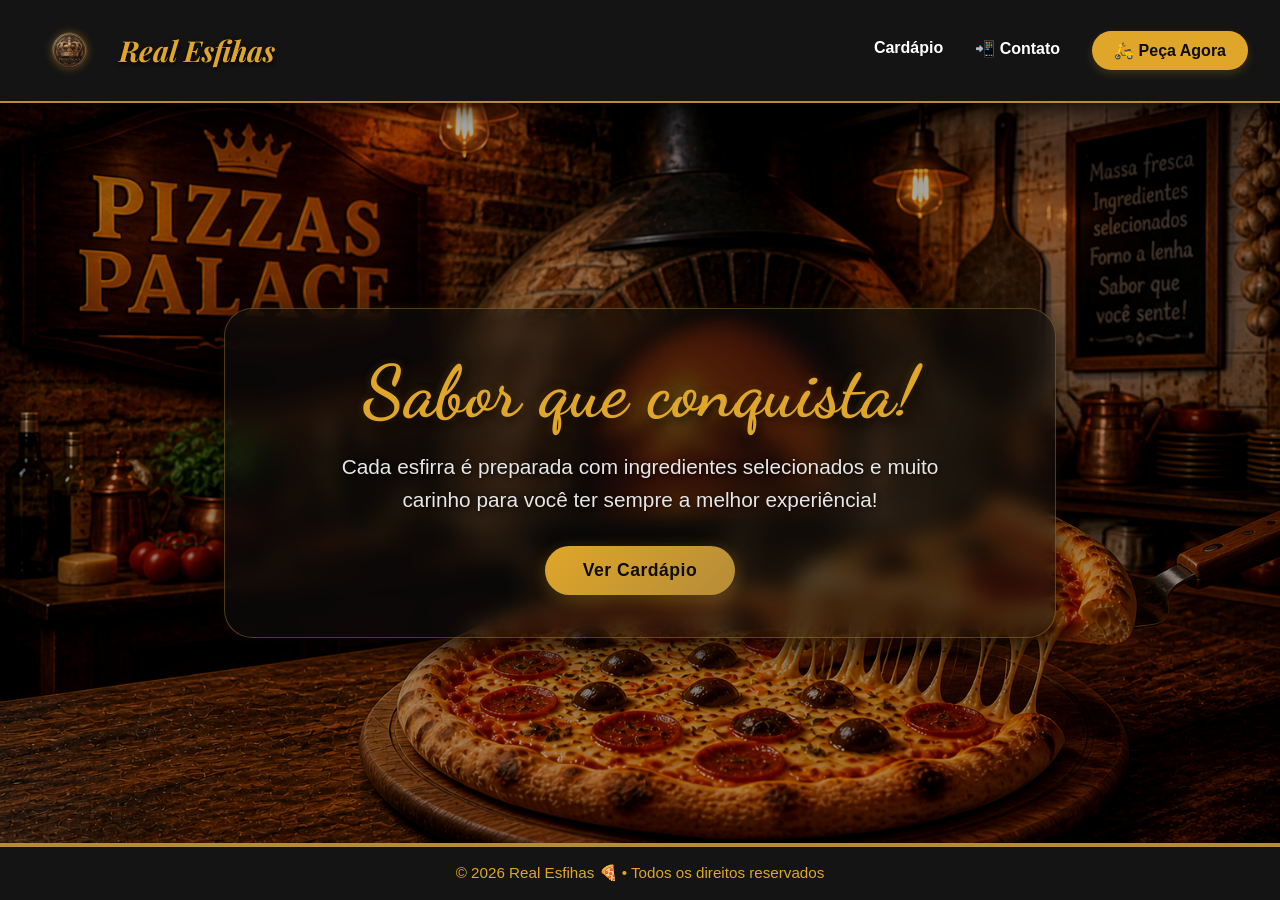
<file: index.html>
<!DOCTYPE html>
<html lang="pt-BR">
<head>
  <meta charset="UTF-8">
  <meta name="viewport" content="width=device-width, initial-scale=1.0">
  <title>Real Esfihas 🍕</title>
  
  <link rel="preconnect" href="https://fonts.googleapis.com">
  <link rel="preconnect" href="https://fonts.gstatic.com" crossorigin>
  <link href="https://fonts.googleapis.com/css2?family=Dancing+Script:wght@700&display=swap" rel="stylesheet">
  
  <link rel="stylesheet" href="css/index.css">
</head>
<body>
  <header>
    <div class="logo-area">
      <h1>
        <img src="img/bebidas-logos/logo3.png" alt="Logo Chefe Express" class="logo-icon">
        Real Esfihas
      </h1>
    </div>
    <nav>
      <a href="cardapio.html">Cardápio</a>
      <a href="contato.html">📲 Contato</a>
      <a href="cardapio.html" class="btn-header">🛵 Peça Agora</a>
    </nav>
  </header>

  <main>
    <section class="banner">
      <img src="img/bebidas-logos/banner4.png" alt="Pizza" class="banner-img">
      <div class="banner-content">
        <h2>Sabor que conquista!</h2>
        <p>Cada esfirra é preparada com ingredientes selecionados e muito carinho para você ter sempre a melhor experiência!</p>
        <button onclick="window.location.href='cardapio.html'">Ver Cardápio</button>
      </div>
    </section>
  </main>

  <footer>
    <p>&copy; 2026 Real Esfihas 🍕 • Todos os direitos reservados</p>
  </footer>
</body>
</html>
</file>
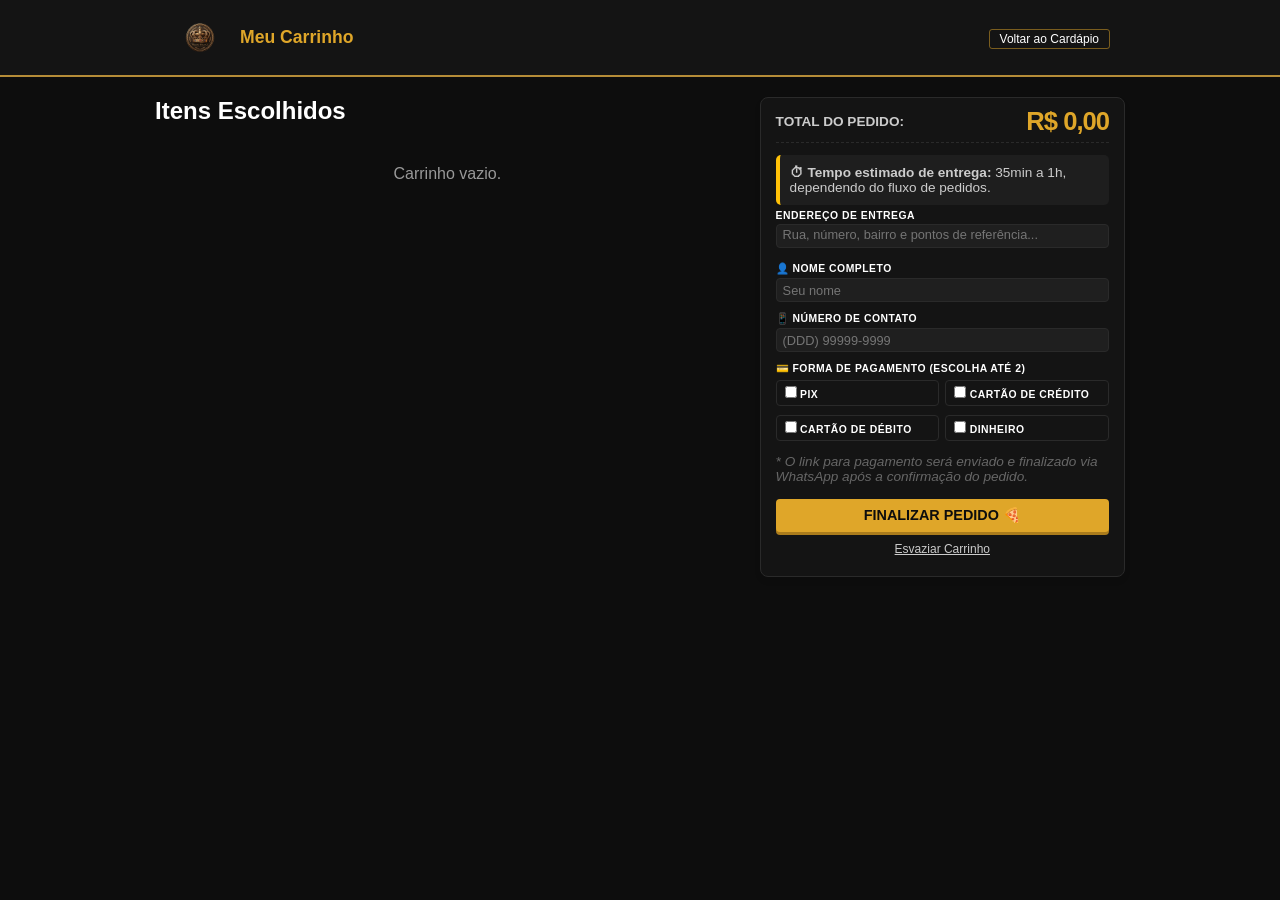
<file: carrinho.html>
<!DOCTYPE html>
<html lang="pt-BR">

<head>
  <meta charset="UTF-8">
  <meta name="viewport" content="width=device-width, initial-scale=1.0">
  <title>Carrinho | Real Esfihas 🍕</title>
  <link rel="stylesheet" href="css/carrinho.css">
</head>

<body>

  <header class="header-carrinho">
    <div class="interface">
      <div class="header-flex">
        <h1 class="logo-txt">
          <img src="img/bebidas-logos/logo3.png" alt="Logo" class="logo-icon">
          Meu Carrinho
        </h1>
        <div class="header-acoes">
          <a href="cardapio.html" class="btn-voltar">Voltar ao Cardápio</a>
        </div>
      </div>
    </div>
  </header>

  <main class="conteudo-principal interface">
    <div class="carrinho-grid">

      <section class="col-itens">
        <h2 class="titulo-sessao">Itens Escolhidos</h2>
        <div id="lista-pedidos">
        </div>
      </section>

      <aside class="col-resumo">
        <div class="card-resumo">
          <div class="total-box">
            <span>Total do Pedido:</span>
            <h2 id="total-carrinho">R$ 0,00</h2>
          </div>

          <div class="box-entrega">
            <strong>⏱ Tempo estimado de entrega:</strong> 35min a 1h, dependendo do fluxo de pedidos.
          </div>

          <div class="campo-endereco">
            <label for="endereco">Endereço de Entrega</label>
            <textarea id="endereco" placeholder="Rua, número, bairro e pontos de referência..."></textarea>
          </div>

          <div class="campo-contato-detalhes" style="display: grid; grid-template-columns: 1fr 1fr; gap: 10px;">
            <div class="campo-nome">
              <label for="nome">👤 Nome Completo</label>
              <input type="text" id="nome" placeholder="Seu nome">
            </div>
          </div>

          <div class="campo-telefone">
            <label for="telefone">📱 Número de Contato</label>
            <input type="tel" id="telefone" placeholder="(DDD) 99999-9999" required>
          </div>

          <div class="campo-pagamento">
            <label>💳 Forma de Pagamento (escolha até 2)</label>
            <div class="opcoes-pagamento">

              <div class="opcao-item">
                <label class="check-container">
                  <input type="checkbox" name="metodo" value="Pix" onchange="gerenciarPagamento()"> Pix
                </label>
                <input type="text" class="valor-metodo" id="valor-Pix" placeholder="R$ 0,00" style="display: none;"
                  oninput="mascaraValor(this)">
              </div>

              <div class="opcao-item">
                <label class="check-container">
                  <input type="checkbox" name="metodo" value="Cartão de Crédito" onchange="gerenciarPagamento()"> Cartão
                  de Crédito
                </label>
                <input type="text" class="valor-metodo" id="valor-cartao-de-credito" placeholder="R$ 0,00"
                  style="display: none;" oninput="mascaraValor(this)">
              </div>

              <div class="opcao-item">
                <label class="check-container">
                  <input type="checkbox" name="metodo" value="Cartão de Débito" onchange="gerenciarPagamento()"> Cartão
                  de Débito
                </label>
                <input type="text" class="valor-metodo" id="valor-cartao-de-debito" placeholder="R$ 0,00"
                  style="display: none;" oninput="mascaraValor(this)">
              </div>

              <div class="opcao-item">
                <label class="check-container">
                  <input type="checkbox" name="metodo" value="Dinheiro" onchange="gerenciarPagamento()"> Dinheiro
                </label>
                <input type="text" class="valor-metodo" id="valor-dinheiro" placeholder="R$ 0,00" style="display: none;"
                  oninput="mascaraValor(this); gerenciarPagamento()">
              </div>
              
            </div>
            <p class="small text-muted mt-2"
              style="font-size: 0.85rem; color: #666; margin-top: 10px; font-style: italic;">
              * O link para pagamento será enviado e finalizado via WhatsApp após a confirmação do pedido.
            </p>
          </div>

          <div id="box-troco" style="display: none;">
            <label>PRECISA DE TROCO PARA QUANTO?</label>
            <input type="text" id="troco" placeholder="Ex: 100,00" oninput="mascaraValor(this)">
          </div>

          <div class="acoes-carrinho">
            <button id="btn-finalizar" class="btn-finalizar" onclick="finalizarPedido()">
              Finalizar Pedido 🍕
            </button>
            <div id="walletBrick_container"></div>
            <button class="btn-esvaziar" onclick="removerTodos()">Esvaziar Carrinho</button>
          </div>
        </div>
      </aside>

    </div>
  </main>

  <script src="js/carrinho.js"></script>

</body>

</html>
</file>
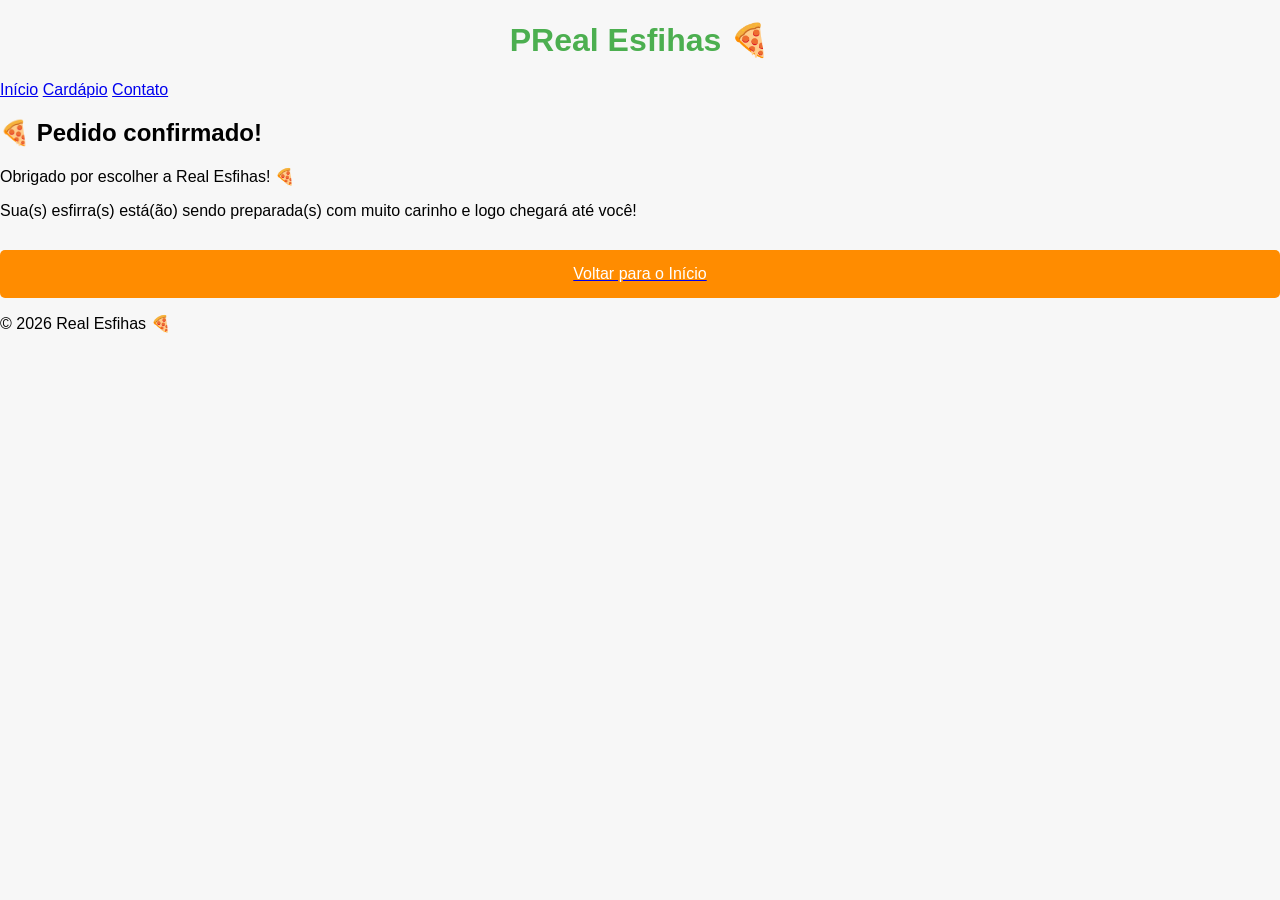
<file: confirmacao.html>
<!DOCTYPE html>
<html lang="pt-BR">
<head>
  <meta charset="UTF-8">
  <meta name="viewport" content="width=device-width, initial-scale=1.0">
  <title>Pedido Confirmado | Real Esfihas 🍕</title>
  <link rel="stylesheet" href="css/confirmacao.css">
</head>
<body>
  <header>
    <h1>PReal Esfihas 🍕</h1>
    <nav>
      <a href="index.html">Início</a>
      <a href="cardapio.html">Cardápio</a>
      <a href="contato.html">Contato</a>
    </nav>
  </header>

  <main>
    <h2>🍕 Pedido confirmado!</h2>
    <p>Obrigado por escolher a Real Esfihas! 🍕</p>
    <p>Sua(s) esfirra(s) está(ão) sendo preparada(s) com muito carinho e logo chegará até você!</p>
    <a href="index.html"><button>Voltar para o Início</button></a>
  </main>

  <footer>
    <p>&copy; 2026 Real Esfihas 🍕</p>
  </footer>
</body>
</html>
</file>
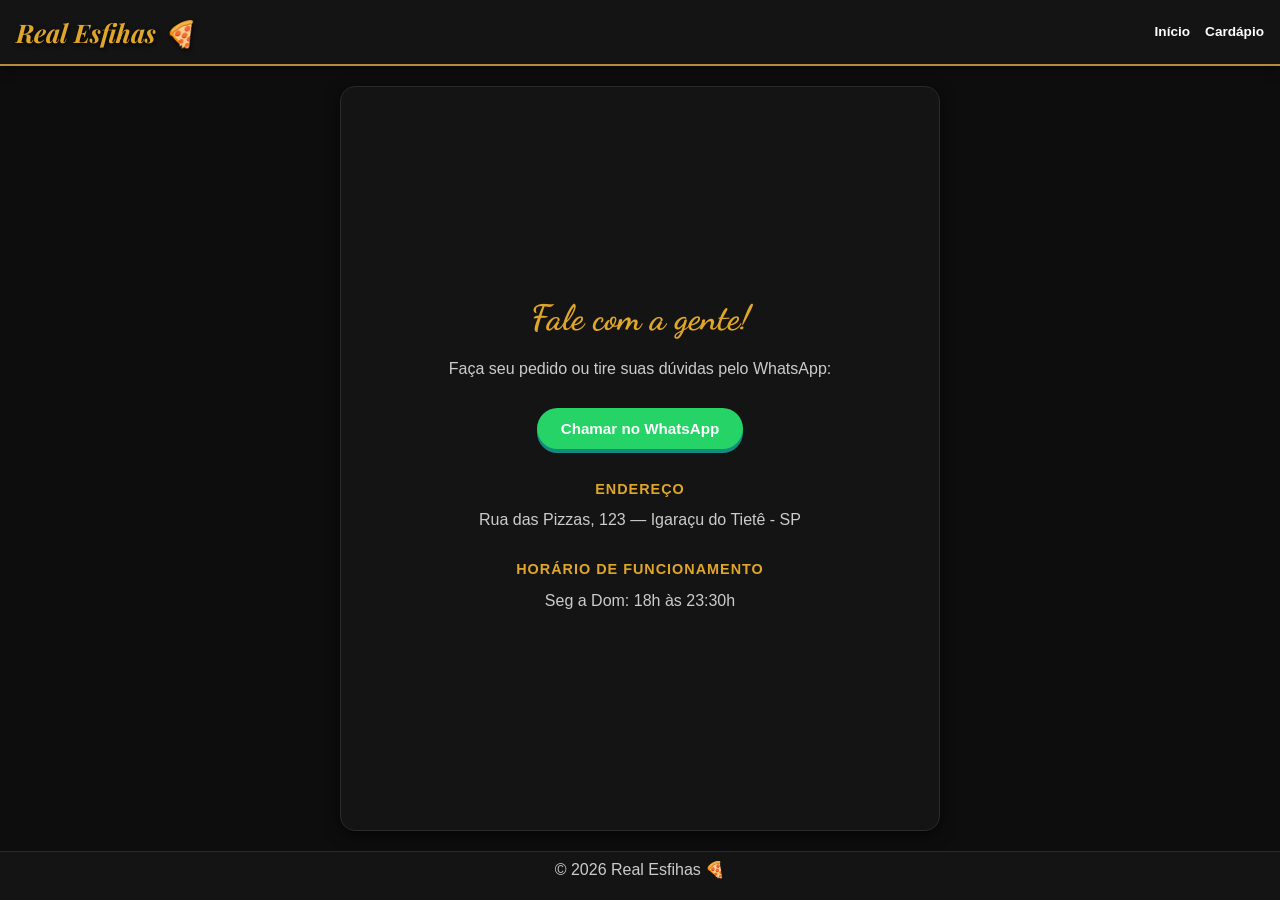
<file: contato.html>
<!DOCTYPE html>
<html lang="pt-BR">

<head>
  <meta charset="UTF-8">
  <meta name="viewport" content="width=device-width, initial-scale=1.0">
  <title>Contato | Real Esfihas 🍕</title>
  <link rel="stylesheet" href="css/contato.css">
</head>

<body>
  <header>
    <h1>Real Esfihas 🍕</h1>
    <nav>
      <a href="index.html">Início</a>
      <a href="cardapio.html">Cardápio</a>
    </nav>
  </header>

  <main>
    <h2>Fale com a gente!</h2>
    <p>Faça seu pedido ou tire suas dúvidas pelo WhatsApp:</p>
    <a href="https://wa.me/5514998897292" target="_blank">
      <button>Chamar no WhatsApp</button>
    </a>

    <h3>Endereço</h3>
    <p>Rua das Pizzas, 123 — Igaraçu do Tietê - SP</p>

    <h3>Horário de Funcionamento</h3>
    <p>Seg a Dom: 18h às 23:30h</p>
  </main>

  <footer>
    <p>&copy; 2026 Real Esfihas 🍕</p>
  </footer>

</body>

</html>
</file>
<file: css/index.css>
@import url('https://fonts.googleapis.com/css2?family=Playfair+Display:ital,wght@0,600;0,700;1,600&display=swap');
@import url('https://fonts.googleapis.com/css2?family=Dancing+Script:wght@700&display=swap');

/* =================== RESET BÁSICO =================== */
*,
*::before,
*::after {
  margin: 0;
  padding: 0;
  box-sizing: border-box;
}

/* =================== ESTRUTURA APP (SEM ROLAGEM) =================== */
html, body {
  height: 100vh;
  height: 100dvh; /* Altura real para mobile */
  overflow: hidden; /* Trava a rolagem global */
}

body {
  font-family: 'Segoe UI', Tahoma, Geneva, Verdana, sans-serif;
  background: radial-gradient(circle at center, #1a1a1a 0%, #0d0d0d 100%);
  color: #fff;
  display: flex;
  flex-direction: column;
}

/* =================== Cabeçalho =================== */
header {
  background-color: #141414;
  color: #fff;
  padding: 0.8rem 2rem;
  display: flex;
  justify-content: space-between;
  align-items: center;
  box-shadow: 0 4px 20px rgba(0, 0, 0, 0.8);
  z-index: 1000;
  flex-shrink: 0; 
  border-bottom: 2px solid #b58c38;
  width: 100%;
  box-sizing: border-box;
  height: auto;
}

/* Área do logo unificada para alinhamento perfeito */
.logo-area {
  display: flex;
  align-items: center;
  gap: 12px;
}

header h1, .logo-area h1 {
  font-family: 'Playfair Display', serif;
  font-size: 1.8rem;
  font-weight: 700;
  font-style: italic;
  color: var(--primary-color, #dfa629);
  margin: 0;
  display: flex;
  align-items: center;
  gap: 12px;
  text-shadow: 1px 2px 4px rgba(0, 0, 0, 0.8);
}

.logo-icon {
  width: 75px;
  height: 75px;
  object-fit: contain;
  margin: 0; 
  filter: drop-shadow(0 0 4px rgba(223, 166, 41, 0.4));
}

/* =================== Responsividade Mobile =================== */
@media (max-width: 768px) {
  header {
    padding: 0.6rem 1rem;
    flex-direction: column; /* Empilha os elementos em telas menores para centralizar */
    gap: 12px;
  }

  .logo-area {
    justify-content: center;
    width: 100%;
  }

  header h1, .logo-area h1 {
    font-size: 1.5rem; /* Tamanho ajustado para maior visibilidade */
    gap: 8px;
  }

  .logo-icon {
    width: 65px; /* Tamanho aumentado de 50px para 65px */
    height: 65px; /* Tamanho aumentado de 50px para 65px */
  }

  header nav {
    justify-content: center;
    width: 100%;
    gap: 8px;
  }
}

@media (max-width: 480px) {
  header h1, .logo-area h1 {
    font-size: 1.3rem; /* Tamanho ajustado para maior visibilidade */
    gap: 6px;
  }

  .logo-icon {
    width: 55px; /* Tamanho aumentado de 40px para 55px */
    height: 55px; /* Tamanho aumentado de 40px para 55px */
  }

  header nav a {
    font-size: 0.8rem;
  }
}

nav {
  display: flex;
  gap: 2rem;
  align-items: center;
}

nav a {
  color: #fff;
  text-decoration: none;
  font-weight: 600;
  font-size: 1rem;
  position: relative;
  padding-bottom: 4px;
  transition: color 0.3s ease;
}

nav a:hover {
  color: #dfa629;
}

nav a::after {
  content: "";
  position: absolute;
  left: 0;
  bottom: 0;
  width: 0%;
  height: 2px;
  background-color: #dfa629;
  transition: width 0.3s ease;
}

nav a:hover::after {
  width: 100%;
}

.btn-header {
  background-color: #dfa629;
  color: #0d0d0d;
  padding: 10px 22px;
  border-radius: 25px;
  text-decoration: none;
  font-weight: bold;
  box-shadow: 0 4px 10px rgba(223, 166, 41, 0.2);
  transition: all 0.3s cubic-bezier(0.4, 0, 0.2, 1);
}

.btn-header:hover {
  background-color: #c48c22;
  transform: translateY(-3px) scale(1.02);
  box-shadow: 0 8px 20px rgba(223, 166, 41, 0.5);
}

/* =================== CONTEÚDO PRINCIPAL =================== */
main {
  flex: 1; /* Ocupa todo o espaço entre o header e o footer */
  display: flex;
  flex-direction: column;
  overflow: hidden; /* Garante que o conteúdo não force rolagem */
}

/* =================== BANNER E IMAGEM =================== */
.banner {
  flex: 1;
  position: relative;
  width: 100%;
  display: flex;
  justify-content: center;
  align-items: center;
  overflow: hidden;
  /* Gradiente radial centralizado muito leve para criar um ponto de foco sem escurecer */
  background: radial-gradient(circle at center, rgba(223, 166, 41, 0.05) 0%, transparent 65%),
              linear-gradient(rgba(13, 13, 13, 0.35), rgba(13, 13, 13, 0.65));
}

.banner-img {
  width: 100%;
  height: 100%;
  object-fit: cover;
  position: absolute;
  top: 0;
  left: 0;
  /* Brilho aumentado para revelar mais detalhes da imagem de fundo */
  filter: brightness(0.65) saturate(1.15) contrast(1.05);
  z-index: 1;
  transition: filter 0.5s ease;
}

/* =================== BANNER CONTENT (Vidro suave e refinado) =================== */
.banner-content {
  position: relative;
  color: white;
  text-align: center;
  z-index: 10;
  padding: 42px 56px;
  /* Fundo mais translúcido para integrar melhor com a imagem de fundo */
  background: rgba(16, 15, 14, 0.55);
  backdrop-filter: blur(10px);
  -webkit-backdrop-filter: blur(10px);
  border: 1px solid rgba(181, 140, 56, 0.4);
  border-radius: 28px;
  max-width: 65%;
  box-shadow: 0 12px 32px rgba(0, 0, 0, 0.75),
              0 0 12px rgba(223, 166, 41, 0.08);
  animation: fadeInUp 0.8s cubic-bezier(0.16, 1, 0.3, 1);
  display: flex;
  flex-direction: column;
  align-items: center;
}

.banner-content h2 {
  font-family: 'Dancing Script', cursive;
  font-size: 4.5rem;
  margin-bottom: 18px;
  color: #dfa629;
  text-shadow: 2px 3px 10px rgba(0, 0, 0, 0.95),
               0 0 8px rgba(223, 166, 41, 0.25);
  line-height: 1.15;
  letter-spacing: 0.5px;
}

.banner-content p {
  font-size: 1.3rem;
  margin-bottom: 30px;
  color: #e6e6e6;
  line-height: 1.55;
  text-shadow: 1px 1px 4px rgba(0, 0, 0, 0.7);
  max-width: 85%;
}

.banner-content button {
  padding: 14px 38px;
  font-size: 1.1rem;
  background: linear-gradient(135deg, #dfa629 0%, #b58c38 100%);
  color: #0d0d0d;
  border: none;
  border-radius: 30px;
  cursor: pointer;
  font-weight: bold;
  letter-spacing: 0.5px;
  transition: all 0.35s cubic-bezier(0.4, 0, 0.2, 1);
  box-shadow: 0 4px 16px rgba(223, 166, 41, 0.3),
              0 2px 4px rgba(0, 0, 0, 0.2);
}

.banner-content button:hover {
  background: linear-gradient(135deg, #c48c22 0%, #946f1e 100%);
  transform: translateY(-3px) scale(1.02);
  box-shadow: 0 8px 22px rgba(223, 166, 41, 0.45);
}

.banner-content button:active {
  transform: translateY(1px) scale(0.99);
  box-shadow: 0 4px 10px rgba(223, 166, 41, 0.25);
}

/* Animação Suave */
@keyframes fadeInUp {
  from {
    opacity: 0;
    transform: translateY(20px);
  }
  to {
    opacity: 1;
    transform: translateY(0);
  }
}

/* =================== RESPONSIVIDADE =================== */
@media (max-width: 768px) {
  .banner-content {
    max-width: 90%;
    padding: 24px 18px;
  }

  .banner-content h2 {
    font-size: 2.7rem;
    margin-bottom: 12px;
  }

  .banner-content p {
    font-size: 0.95rem;
    margin-bottom: 18px;
  }

  .banner-content button {
    padding: 10px 22px;
    font-size: 0.88rem;
  }
}

@media (max-width: 480px) {
  .banner-content h2 {
    font-size: 2.3rem;
  }
}
/* =================== FOOTER =================== */
footer {
  background-color: #141414;
  color: #dfa629;
  text-align: center;
  padding: 1.1rem;
  font-size: 0.95rem;
  border-top: 4px solid #b58c38;
  flex-shrink: 0; /* Garante que o footer não suma */
  box-shadow: 0 -2px 10px rgba(0, 0, 0, 0.8);
}

/* =================== RESPONSIVIDADE =================== */
@media (max-width: 768px) {

  nav {
    gap: 12px;
    flex-wrap: wrap;
    justify-content: center;
  }
}
</file>
<file: css/carrinho.css>
:root {
    --bg-site: #0d0d0d;
    --texto-claro: #ffffff;
    --vermelho: #dfa629; /* Dourado */
    --cinza-escuro: #cccccc;
    --cinza-borda: #2a2a2a;
    --sombra: rgba(0, 0, 0, 0.6);
    --input-bg: #1f1f1f;
}

* {
    margin: 0;
    padding: 0;
    box-sizing: border-box;
    font-family: 'Segoe UI', Tahoma, sans-serif;
}

body {
    background-color: var(--bg-site);
    color: var(--texto-claro);
    display: flex;
    flex-direction: column;
    min-height: 100vh;
    margin: 0;
    padding: 0;
}

/* Garante que o conteúdo ocupe todo o espaço disponível após remover o footer */
.conteudo-principal {
    flex: 1;
    display: flex;
    flex-direction: column;
}

/* =================== CABEÇALHO E RODAPÉ (MANTIDOS) =================== */
header {
    background-color: #141414;
    color: var(--texto-claro);
    padding: 0;
    position: sticky;
    top: 0;
    z-index: 1000;
    border-bottom: 2px solid #b58c38;
}

.header-flex {
    display: flex;
    justify-content: space-between;
    align-items: center;
    max-width: 1000px;
    margin: 0 auto;
    padding: 0 15px;
    height: 35px; /* Altura do cabeçalho bem fina */
}

.logo-txt {
    display: flex;
    align-items: center;
    position: relative; /* Base para o posicionamento da logo */
    padding-left: 70px; /* Cria o espaço exato para a logo grande ficar à esquerda do texto */
    height: 100%;       /* Ocupa a altura total para alinhar o texto perfeitamente */
    font-size: 1.1rem; 
    font-weight: bold;
    color: var(--vermelho);
}

.logo-icon {
    position: absolute;
    left: 0;
    top: 50%;
    transform: translateY(-50%); /* Centraliza a logo verticalmente em relação à barra */
    width: 60px;  /* Tamanho grande da logo */
    height: 60px; /* Tamanho grande da logo */
    object-fit: contain;
    z-index: 1001; /* Faz a logo flutuar por cima da barra dourada */
    pointer-events: none; /* Evita que a imagem atrapalhe cliques no texto */
}

.btn-voltar {
    color: #fff;
    text-decoration: none;
    border: 1px solid rgba(223, 166, 41, 0.5);
    padding: 2px 10px; 
    border-radius: 3px; 
    font-size: 0.75rem; 
    background-color: transparent;
    transition: all 0.3s ease;
}

.btn-voltar:hover {
    background-color: var(--vermelho);
    color: #0d0d0d;
}

/* =================== LAYOUT E GRID =================== */
.interface {
    max-width: 1000px;
    margin: 20px auto;
    padding: 0 15px;
    width: 100%;
}

.carrinho-grid {
    display: grid;
    grid-template-columns: 1.6fr 1fr;
    gap: 20px;
}

/* =================== ITENS DO CARRINHO =================== */
.item-pedido {
    background: #141414;
    border-radius: 6px; 
    padding: 12px 15px; 
    margin-bottom: 10px; 
    display: flex;
    justify-content: space-between;
    align-items: center;
    border: 1px solid var(--cinza-borda);
    gap: 10px;
}

.info-item {
    flex: 1;
    min-width: 0; /* Impede que quebras de texto quebrem o layout do flex */
}

.info-item strong {
    display: block;
    font-size: 1rem;
    color: var(--cinza-escuro);
    white-space: normal;
    word-break: break-word;
}

.form-select-sm {
    padding: 4px 6px;
    border: 1px solid var(--cinza-borda);
    border-radius: 4px;
    font-size: 12px;
    color: #e0e0e0;
    background: #1a1a1a;
}

.preco-subtotal {
    color: var(--vermelho);
    font-weight: bold;
    font-size: 1rem; 
}

.btn-group {
    display: flex;
    align-items: center;
    justify-content: center;
    border: 1px solid var(--cinza-borda);
    border-radius: 3px; 
    margin: 5px 0;
    background: #1f1f1f;
    width: max-content;
    margin-left: auto; /* Mantém alinhado à direita */
}

.btn-group button {
    border: none;
    background: #1a1a1a;
    color: var(--texto-claro);
    padding: 4px 10px; 
    cursor: pointer;
    font-size: 0.9rem;
    transition: background 0.2s, color 0.2s;
}

.btn-group button:hover {
    background: var(--vermelho);
    color: #0d0d0d;
}

.btn-group span {
    padding: 0 10px; 
    font-size: 0.85rem; 
    color: var(--texto-claro);
}

.btn-remover {
    background: none;
    border: none;
    color: #666;
    cursor: pointer;
    font-size: 0.7rem; 
    text-transform: lowercase;
    transition: color 0.2s;
    display: block;
    margin-left: auto;
}

.btn-remover:hover {
    color: var(--vermelho);
}

/* =================== RESUMO, ENDEREÇO E PAGAMENTO =================== */
.card-resumo {
    background: #141414;
    padding: 15px; 
    border-radius: 8px; 
    border: 1px solid var(--cinza-borda);
    box-shadow: 0 4px 10px rgba(0, 0, 0, 0.03);
    position: relative;
    height: auto;
    overflow: visible;
}

.card-resumo h2.titulo-sessao {
    font-size: 0.85rem;
    text-transform: uppercase;
    letter-spacing: 1px;
    color: var(--vermelho);
    margin-bottom: 10px; 
    border-bottom: 1px solid var(--cinza-borda);
    padding-bottom: 5px; 
}

.total-box {
    display: flex;
    justify-content: space-between;
    align-items: center;
    margin: -6px auto 12px auto; 
    width: 100%;
    padding: 0 0 6px 0;
    border-bottom: 1px dashed var(--cinza-borda);
}

.total-box span {
    font-size: 0.85rem; 
    font-weight: 600;
    color: var(--cinza-escuro);
    text-transform: uppercase;
}

#total-carrinho {
    font-size: 1.6rem;
    color: var(--vermelho);
    font-weight: 800;
    letter-spacing: -1px;
}

.campo-nome label,
.campo-endereco label,
.campo-pagamento label,
.campo-troco label,
.campo-telefone label,
.campo-obs label {
    display: block;
    font-weight: 700;
    font-size: 0.65rem; 
    color: var(--texto-claro);
    margin-bottom: 3px; 
    text-transform: uppercase;
    letter-spacing: 0.5px;
}

.campo-contato-detalhes {
    display: block !important;
    grid-template-columns: none !important;
    gap: 0 !important;
}

.campo-endereco,
.campo-contato-detalhes,
.campo-telefone,
.campo-pagamento,
.campo-troco,
.campo-obs {
    margin-bottom: 10px !important; /* Ligeiramente reduzido para aproximar os blocos */
}

.campo-nome {
    margin-bottom: 0 !important;
    display: block !important;
    width: 100% !important;
}

/* MODIFICADO: Diminuída a altura e a fonte dos inputs para ficarem mais compactos no PC */
.campo-nome input,
.campo-endereco textarea,
.campo-obs textarea,
.campo-telefone input,
.campo-troco input,
#troco,
#nome,
#telefone {
    width: 100% !important;
    padding: 3px 6px; /* Padding reduzido verticalmente */
    border: 0.5px solid var(--cinza-borda); 
    border-radius: 4px; 
    font-size: 0.8rem; /* Tamanho do texto ajustado para o novo espaço */
    color: var(--texto-claro);
    background-color: var(--input-bg);
    transition: all 0.2s;
    line-height: 1.1; 
    resize: none;
    height: 24px; /* MODIFICADO: Reduzido de 36px para 26px */
    box-sizing: border-box;
}

/* MODIFICADO: Tratamento compacto de altura para as caixas de texto multilinha */
.campo-endereco textarea,
.campo-obs textarea {
    height: 24px !important; /* MODIFICADO: Reduzido de 60px para 45px */
}

textarea:focus,
input:focus,
#troco:focus {
    outline: none;
    border: 0.5px solid var(--vermelho);
    background-color: #222;
    box-shadow: none;
}

.box-entrega {
    font-size: 0.85rem; 
    color: #ccc;
    background: #1e1e1e;
    padding: 10px;
    border-radius: 5px; 
    margin-top: 12px !important; 
    margin-bottom: 5px; 
    border-left: 4px solid #ffc107;
}

.opcoes-pagamento {
    display: grid;
    grid-template-columns: 1fr 1fr;
    gap: 6px; 
    margin-top: 5px; 
}

.check-container {
    background: #141414;
    border: 1px solid var(--cinza-borda);
    padding: 5px 8px; 
    border-radius: 4px; 
    font-size: 0.75rem; 
    cursor: pointer;
    display: flex;
    align-items: center;
    gap: 6px;
    color: var(--texto-claro);
    user-select: none;
}

.check-container input {
    accent-color: var(--vermelho);
    width: 12px;
    height: 12px;
}

/* Estilização para os inputs de valores criados via JavaScript */
[id^="valor-"] {
    margin-top: 5px;
    animation: fadeIn 0.2s ease-in-out;
}

.btn-finalizar {
    width: 100%;
    background-color: var(--vermelho);
    color: #0d0d0d;
    border: none;
    padding: 8px; 
    border-radius: 4px; 
    font-weight: bold;
    font-size: 0.9rem;
    cursor: pointer;
    text-transform: uppercase;
    margin-top: 5px; 
    box-shadow: 0 3px 0px #ab7c1c;
    transition: all 0.2s;
}

.btn-finalizar:hover {
    background-color: #c48c22;
    transform: translateY(-2px);
}

.btn-esvaziar {
    display: block;
    width: 100%;
    margin-top: 5px; 
    color: var(--cinza-escuro);
    font-size: 0.75rem; 
    text-decoration: underline;
    background: none;
    border: none;
    cursor: pointer;
    padding: 5px 0;
}

.btn-esvaziar:hover {
    color: var(--vermelho);
}

@keyframes fadeIn {
    from { opacity: 0; transform: translateY(-3px); }
    to { opacity: 1; transform: translateY(0); }
}

/* =================== MEDIA QUERIES PARA CELULAR =================== */

@media (max-width: 850px) {
    .carrinho-grid {
        grid-template-columns: 1fr;
        gap: 15px;
    }
}

@media (max-width: 480px) {
    header {
        padding: 8px 0;
    }
    
    .header-flex {
        padding: 0 10px;
    }

    .logo-txt {
        font-size: 0.95rem;
    }

    .logo-icon {
        width: 45px;
        height: 45px;
    }

    .interface {
        margin: 10px auto;
        padding: 0 10px;
    }

    /* Redesenho do item do carrinho para visualização em telas pequenas */
    .item-pedido {
        flex-direction: column;
        align-items: flex-start;
        padding: 12px;
        position: relative;
    }

    .controles-item {
        width: 100%;
        display: flex;
        align-items: center;
        justify-content: space-between;
        margin-top: 10px;
        padding-top: 8px;
        border-top: 1px dashed #222;
    }

    .btn-group {
        margin: 0;
    }

    .btn-remover {
        margin: 0;
    }
    
    .campo-borda-item select {
        max-width: 100% !important; 
        width: 100%;
    }

    .opcoes-pagamento {
        grid-template-columns: 1fr; 
    }
    
    .check-container {
        padding: 12px 10px; 
        font-size: 0.85rem;
    }
}
</file>
<file: css/confirmacao.css>
/* Estilo específico para a página de confirmação */
body {
    font-family: Arial, sans-serif;
    background-color: #f7f7f7;
    margin: 0;
    padding: 0;
}

.container {
    max-width: 600px;
    margin: 50px auto;
    background-color: white;
    padding: 20px;
    border-radius: 8px;
    box-shadow: 0 4px 8px rgba(0, 0, 0, 0.1);
}

h1 {
    text-align: center;
    color: #4CAF50; /* Verde para sucesso */
}

.message {
    font-size: 18px;
    text-align: center;
    color: #333;
    margin-top: 20px;
}

button {
    display: block;
    width: 100%;
    background-color: #ff8c00;
    color: white;
    border: none;
    padding: 15px;
    cursor: pointer;
    border-radius: 5px;
    font-size: 16px;
    margin-top: 30px;
}

button:hover {
    background-color: #e67e00;
}

/* Estilo do Botão de Alternância */
.btn-theme {
  background: rgba(255, 255, 255, 0.2);
  border: 1px solid white;
  color: white;
  cursor: pointer;
  padding: 5px 10px;
  border-radius: 20px;
  font-size: 1.2rem;
  transition: all 0.3s;
  margin-left: 10px;
}

.btn-theme:hover {
  background: rgba(255, 255, 255, 0.4);
}

/* Variáveis para o Modo Escuro Manual */
body.dark-mode {
  --bg-color: #0d0d0d;
  --card-bg: #1e1e1e;
  --card-border: #333;
  --text-color: #f0f0f0;
  --input-bg: #2a2a2a;
  --shadow: rgba(0, 0, 0, 0.4);
}

/* Ajuste sutil para imagens no modo escuro */
body.dark-mode .item img {
  opacity: 0.8;
}
</file>
<file: css/contato.css>
@import url('https://fonts.googleapis.com/css2?family=Playfair+Display:ital,wght@0,600;0,700;1,600&display=swap');
@import url('https://fonts.googleapis.com/css2?family=Dancing+Script:wght@700&display=swap');

/* =================== Reset e Variáveis =================== */
*,
*::before,
*::after {
  margin: 0;
  padding: 0;
  box-sizing: border-box;
}

:root {
  --bg-color: #0d0d0d;
  --text-color: #ffffff;
  --primary-color: #dfa629;
  /* Dourado */
  --secondary-color: #2a9d8f;
  --header-text: #ffffff;
  --card-bg: #141414;
  --card-border: #2a2a2a;
  --shadow: rgba(0, 0, 0, 0.6);
}

/* Trava a rolagem global da página */
html,
body {
  height: 100vh;
  height: 100dvh;
  /* Altura real para mobile */
  overflow: hidden;
}

body {
  font-family: "Segoe UI", Tahoma, Geneva, Verdana, sans-serif;
  background-color: var(--bg-color);
  color: var(--text-color);
  line-height: 1.5;
  display: flex;
  flex-direction: column;
  height: 100%;
  text-align: center;
}

/* =================== Cabeçalho =================== */
header {
  background-color: #141414;
  color: var(--header-text);
  padding: 0.8rem 1rem;
  display: flex;
  justify-content: space-between;
  align-items: center; /* Mantém os elementos centralizados verticalmente */
  box-shadow: 0 2px 10px var(--shadow);
  z-index: 1000;
  border-bottom: 2px solid #b58c38;
  flex-shrink: 0; /* Garante que o header não seja esmagado */
  width: 100%;
  box-sizing: border-box;
}

header h1 {
  font-family: 'Playfair Display', serif;
  font-size: 1.6rem;
  font-weight: 700;
  font-style: italic;
  margin: 0; /* Remove margens que podem desalinhar o texto */
  color: var(--primary-color);
  text-shadow: 1px 2px 4px rgba(0, 0, 0, 0.8);
  display: flex;
  align-items: center;
  gap: 12px;
}

header nav {
  display: flex;
  justify-content: center;
  gap: 15px;
}

header nav a {
  text-decoration: none;
  color: var(--header-text);
  font-weight: bold;
  font-size: 0.85rem;
  transition: color 0.2s;
}

header nav a:hover {
  color: var(--primary-color);
}

/* =================== Conteúdo Principal =================== */
main {
  flex: 1;
  /* Ocupa o espaço restante entre o header e o footer */
  max-width: 600px;
  width: 90%;
  margin: 20px auto;
  padding: 20px;
  background-color: var(--card-bg);
  border: 1px solid var(--card-border);
  border-radius: 15px;
  box-shadow: 0 4px 15px var(--shadow);
  display: flex;
  flex-direction: column;
  justify-content: center;
  align-items: center;
  overflow-y: auto;
  /* Permite rolagem apenas dentro do container se precisar */
}

h2 {
  font-family: 'Dancing Script', cursive;
  font-size: 2.2rem;
  color: var(--primary-color);
  margin-bottom: 12px;
}

h3 {
  margin-top: 15px;
  color: var(--primary-color);
  text-transform: uppercase;
  font-size: 0.9rem;
  letter-spacing: 1px;
  margin-bottom: 8px;
}

p {
  margin-bottom: 12px;
  font-size: 1rem;
  color: #cccccc;
  max-width: 500px;
}

/* =================== Botão WhatsApp =================== */
button {
  background-color: #25d366;
  /* Cor oficial do WhatsApp */
  color: white;
  border: none;
  padding: 12px 24px;
  font-size: 0.95rem;
  font-weight: bold;
  border-radius: 50px;
  cursor: pointer;
  transition: transform 0.2s, background-color 0.2s;
  box-shadow: 0 4px 0px #128c7e;
  margin: 15px 0;
  width: 100%;
  max-width: 260px;
}

button:hover {
  background-color: #128c7e;
  transform: translateY(-2px);
}

button:active {
  transform: translateY(2px);
  box-shadow: none;
}

/* =================== Rodapé =================== */
footer {
  background-color: #141414;
  color: var(--header-text);
  padding: 6px 12px;
  /* Altura reduzida */
  font-size: 0.8rem;
  /* Tamanho da fonte ligeiramente menor */
  border-top: 1px solid var(--card-border);
  flex-shrink: 0;
  display: flex;
  justify-content: center;
  align-items: center;
  text-align: center;
}

/* =================== Responsividade =================== */
@media (max-width: 480px) {
  header {
    padding: 0.6rem;
  }

  header h1 {
    font-size: 1.4rem;
  }

  header nav {
    gap: 10px;
  }

  header nav a {
    font-size: 0.75rem;
  }

  h2 {
    font-size: 1.8rem;
  }

  main {
    padding: 15px;
    margin: 15px auto;
  }

  button {
    padding: 10px 20px;
    font-size: 0.9rem;
  }

  p {
    font-size: 0.95rem;
  }

  h3 {
    margin-top: 10px;
  }
}
</file>
